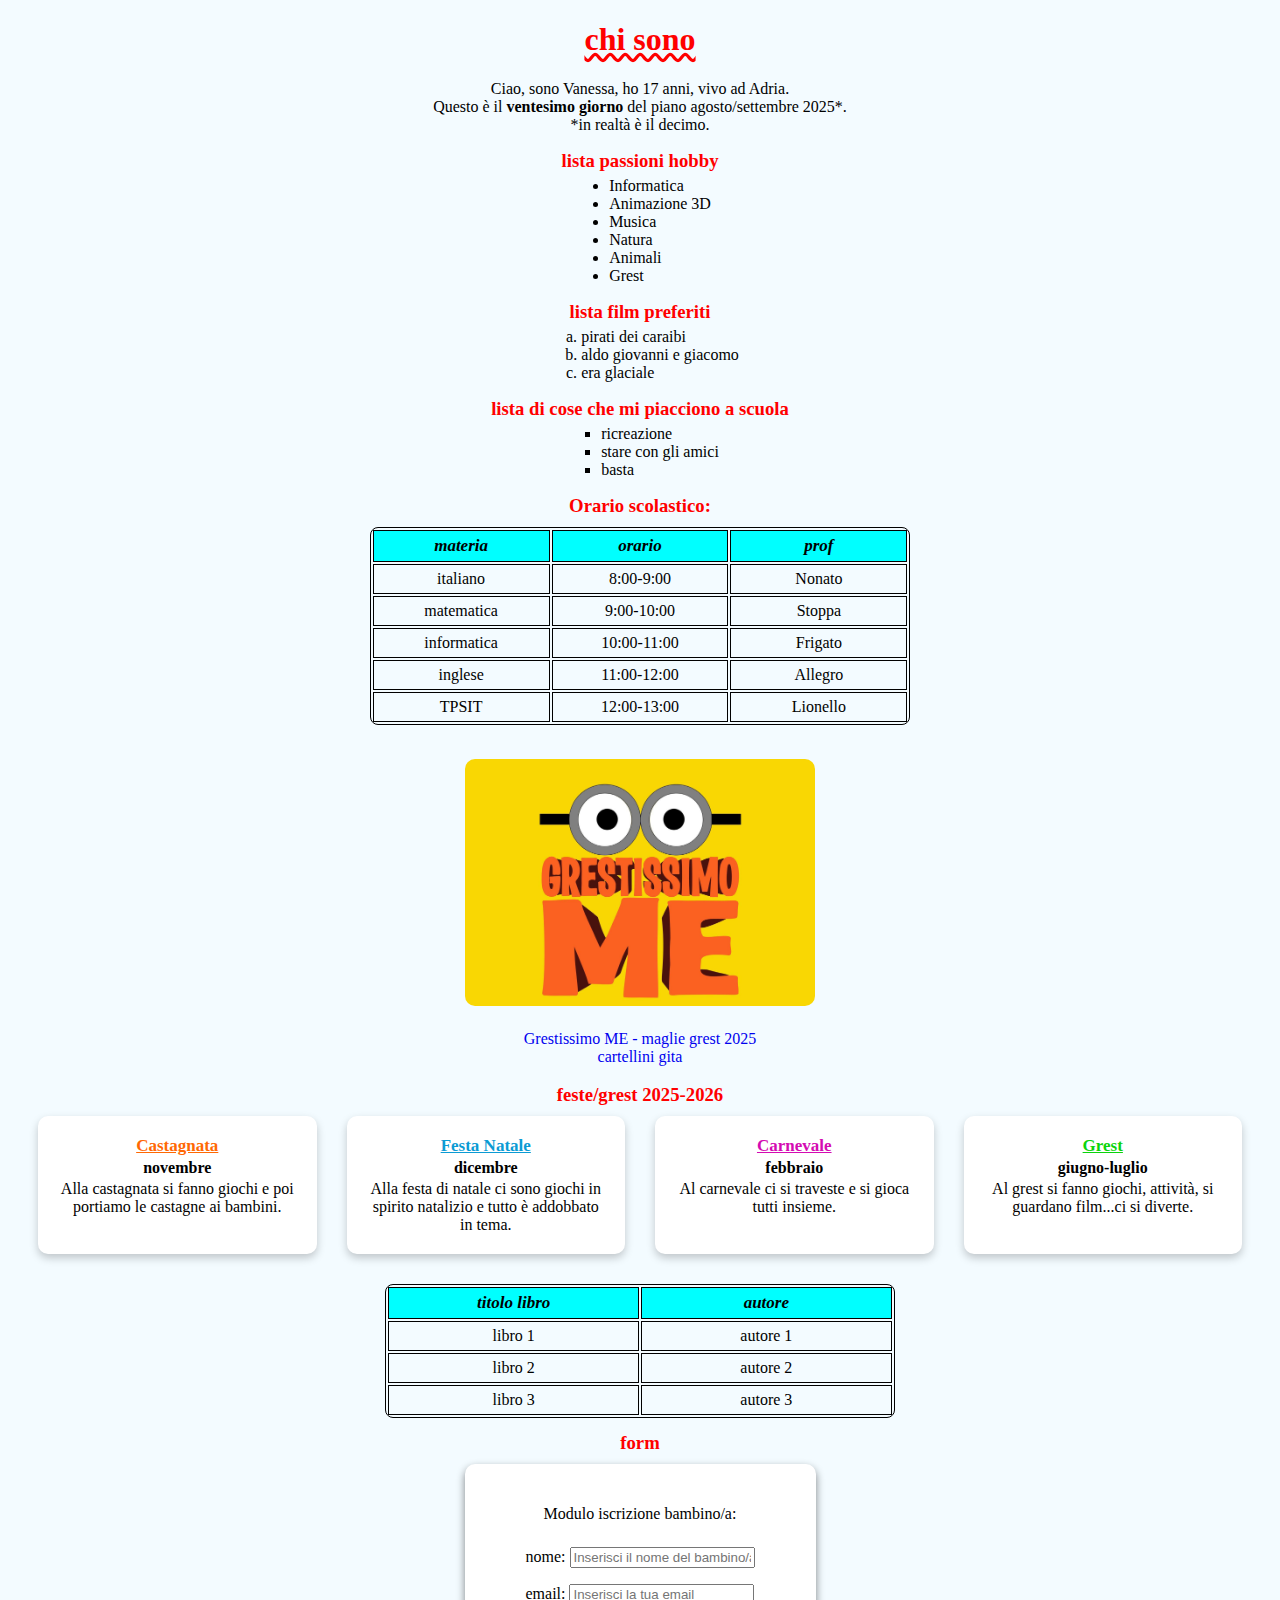
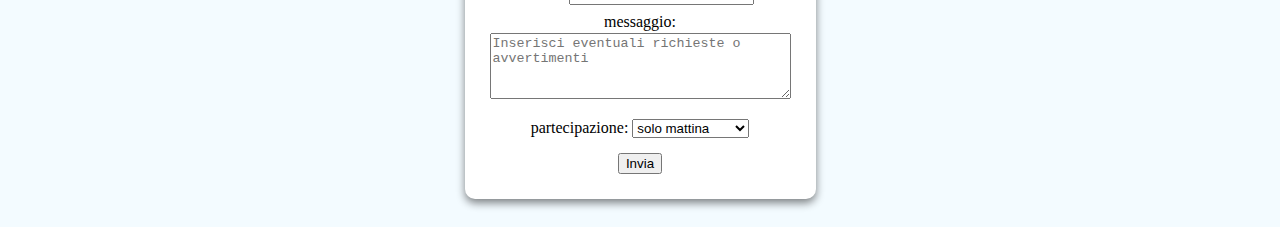
<file: index.html>
<!DOCTYPE html>
<html lang="it">
    <head>
        <meta charset="UTF-8">
        <title>giorno 20</title>
        <link rel="stylesheet" href="style20.css">
    </head>
    <body>
        <h1>chi sono</h1>
        <p>
            Ciao, sono Vanessa, ho 17 anni, vivo ad Adria.<br>
            Questo è il <b>ventesimo giorno</b> del piano agosto/settembre 2025*.<br>
            *in realtà è il decimo.
        </p>
        <h3>lista passioni hobby</h3>
        <ul class="lista">
            <li>Informatica</li>
            <li>Animazione 3D</li>
            <li>Musica</li>
            <li>Natura</li>
            <li>Animali</li>
            <li>Grest</li>
        </ul>
        <h3>lista film preferiti</h3>
        <ol class="lista" type="a">
            <li>pirati dei caraibi</li>
            <li>aldo giovanni e giacomo</li>
            <li>era glaciale</li>
        </ol>
        <h3>lista di cose che mi piacciono a scuola</h3>
        <ul class="lista" type="square">
            <li>ricreazione</li>
            <li>stare con gli amici</li>
            <li>basta</li>
        </ul>
        <h3>Orario scolastico:</h3>
        <table class="tabella">
            <tr>
                <th>materia</th>
                <th>orario</th>
                <th>prof</th>
            </tr>
            <tr>
                <td>italiano</td>
                <td>8:00-9:00</td>
                <td>Nonato</td>
            </tr>
            <tr>
                <td>matematica</td>
                <td>9:00-10:00</td>
                <td>Stoppa</td>
            </tr>
            <tr>
                <td>informatica</td>
                <td>10:00-11:00</td>
                <td>Frigato</td>
            </tr>
            <tr>
                <td>inglese</td>
                <td>11:00-12:00</td>
                <td>Allegro</td>
            </tr>
            <tr>
                <td>TPSIT</td>
                <td>12:00-13:00</td>
                <td>Lionello</td>
            </tr>
        </table>
        <br>
        <img src="IMG-20250515-WA0010.jpg" width="350" alt="maglia Grest 2025">
        <br>
        <a href="maglieGrest2025.html" target="_blank">Grestissimo ME - maglie grest 2025</a>
        <br>
        <a href="https://docs.google.com/document/d/1eNUy1KgDrqtyXqC8ojgORzjcOxKEfGa9sAEcAUmcrF0/edit?tab=t.0" target="_blank">cartellini gita</a>
        <br><br>
        <h3>feste/grest 2025-2026</h3>
        <div class="container">
            <div class="box">
                <div class="sottotitolo arancione">Castagnata</div>
                <h4>novembre</h4>
                <p class="descrizione">Alla castagnata si fanno giochi e poi portiamo le castagne ai bambini.</p>
            </div>
            <div class="box">
                <div class="sottotitolo azzurro">Festa Natale</div>
                <h4>dicembre</h4>
                <p class="descrizione">Alla festa di natale ci sono giochi in spirito natalizio e tutto è addobbato in tema.</p>
            </div>
            <div class="box">
                <div class="sottotitolo fucsia">Carnevale</div>
                <h4>febbraio</h4>
                <p class="descrizione">Al carnevale ci si traveste e si gioca tutti insieme.</p>
            </div>
            <div class="box">
                <div class="sottotitolo verde">Grest</div>
                <h4>giugno-luglio</h4>
                <p class="descrizione">Al grest si fanno giochi, attività, si guardano film...ci si diverte.</p>
            </div>
        </div>
        <table class="tabella">
            <tr>
                <th>titolo libro</th>
                <th>autore</th>
            </tr>
            <tr>
                <td>libro 1</td>
                <td>autore 1</td>
            </tr>
            <tr>
                <td>libro 2</td>
                <td>autore 2</td>
            </tr>
            <tr>
                <td>libro 3</td>
                <td>autore 3</td>
            </tr>
        </table>
        <br>
        <h3>form</h3>
        <div class="iscrizione">
            <p>Modulo iscrizione bambino/a:</p>
            <form action="fintoFile.php" method="post">
                <label for="nomeBambino">nome:</label>
                <input type="text" id="nomeBambino" name="nome" placeholder="Inserisci il nome del bambino/a"><br>
                <label for="email">email:</label>
                <input type="email" id="email" name="email" placeholder="Inserisci la tua email"><br>
                <label for="messaggio">messaggio:</label><br>
                <textarea id="messaggio" name="messaggio" rows="4" cols="35" placeholder="Inserisci eventuali richieste o avvertimenti"></textarea><br>
                <label for="partecipazione">partecipazione:</label>
                <select id="partecipazione"  name="partecipazione">
                    <option value="mattina">solo mattina</option>
                    <option value="pomeriggio">solo pomeriggio</option>
                    <option value="entrambi">entrambi</option>
                </select>
                <br>
                <button type="submit">Invia</button>
            </form>
        </div>
    </body>
</html>
</file>
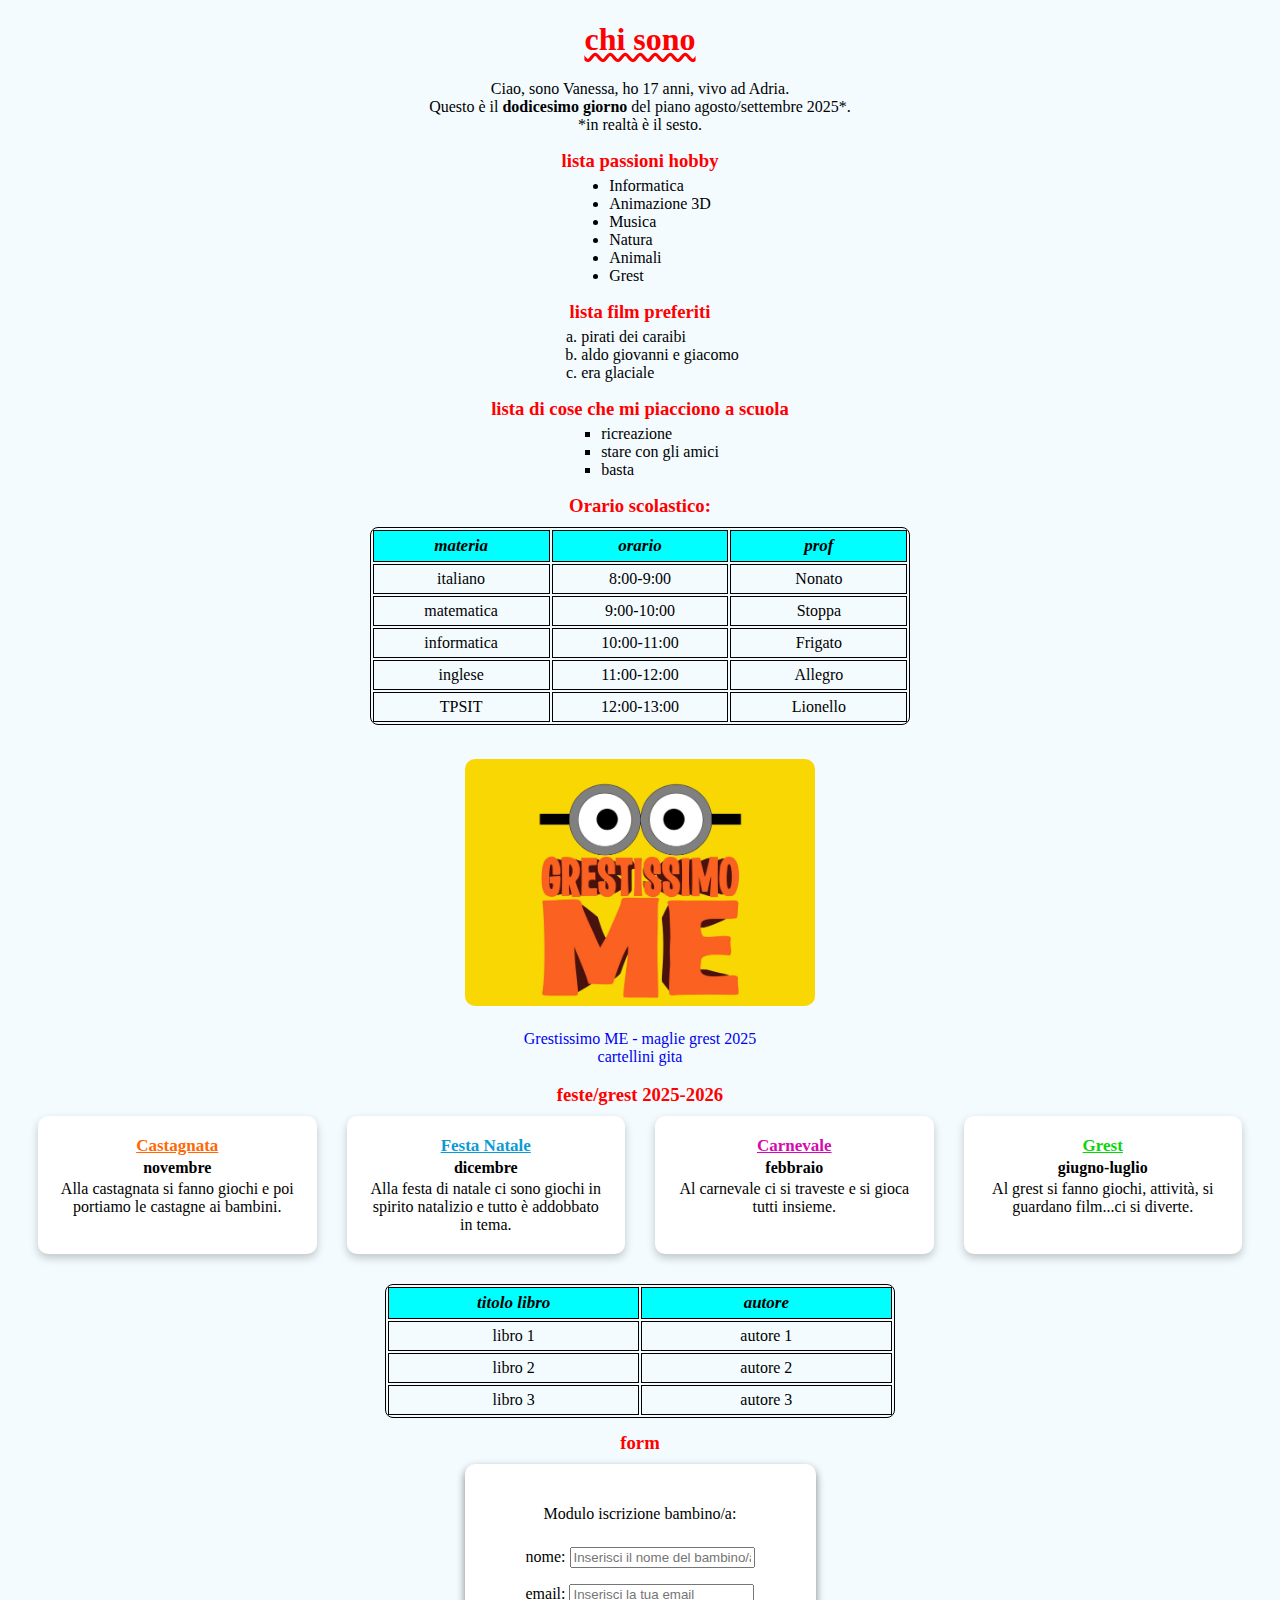
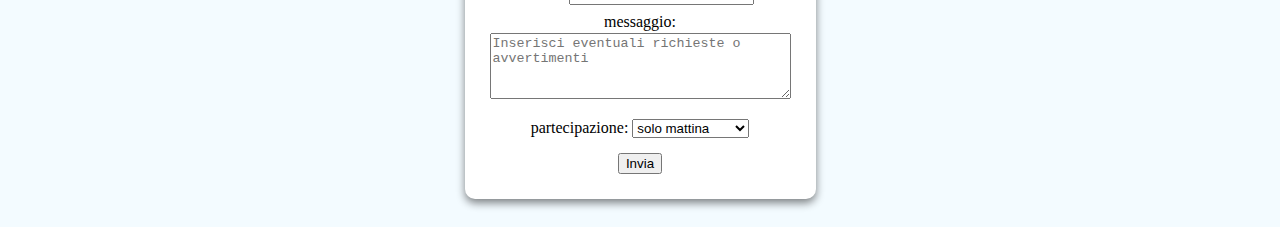
<file: index12.html>
<!DOCTYPE html>
<html lang="it">
    <head>
        <meta charset="UTF-8">
        <title>giorno 12</title>
        <link rel="stylesheet" href="style12.css">
    </head>
    <body>
        <h1>chi sono</h1>
        <p>
            Ciao, sono Vanessa, ho 17 anni, vivo ad Adria.<br>
            Questo è il <b>dodicesimo giorno</b> del piano agosto/settembre 2025*.<br>
            *in realtà è il sesto.
        </p>
        <h3>lista passioni hobby</h3>
        <ul class="lista">
            <li>Informatica</li>
            <li>Animazione 3D</li>
            <li>Musica</li>
            <li>Natura</li>
            <li>Animali</li>
            <li>Grest</li>
        </ul>
        <h3>lista film preferiti</h3>
        <ol class="lista" type="a">
            <li>pirati dei caraibi</li>
            <li>aldo giovanni e giacomo</li>
            <li>era glaciale</li>
        </ol>
        <h3>lista di cose che mi piacciono a scuola</h3>
        <ul class="lista" type="square">
            <li>ricreazione</li>
            <li>stare con gli amici</li>
            <li>basta</li>
        </ul>
        <h3>Orario scolastico:</h3>
        <table class="tabella">
            <tr>
                <th>materia</th>
                <th>orario</th>
                <th>prof</th>
            </tr>
            <tr>
                <td>italiano</td>
                <td>8:00-9:00</td>
                <td>Nonato</td>
            </tr>
            <tr>
                <td>matematica</td>
                <td>9:00-10:00</td>
                <td>Stoppa</td>
            </tr>
            <tr>
                <td>informatica</td>
                <td>10:00-11:00</td>
                <td>Frigato</td>
            </tr>
            <tr>
                <td>inglese</td>
                <td>11:00-12:00</td>
                <td>Allegro</td>
            </tr>
            <tr>
                <td>TPSIT</td>
                <td>12:00-13:00</td>
                <td>Lionello</td>
            </tr>
        </table>
        <br>
        <img src="IMG-20250515-WA0010.jpg" width="350" alt="maglia Grest 2025">
        <br>
        <a href="maglieGrest2025.html" target="_blank">Grestissimo ME - maglie grest 2025</a>
        <br>
        <a href="https://docs.google.com/document/d/1eNUy1KgDrqtyXqC8ojgORzjcOxKEfGa9sAEcAUmcrF0/edit?tab=t.0" target="_blank">cartellini gita</a>
        <br><br>
        <h3>feste/grest 2025-2026</h3>
        <div class="container">
            <div class="box">
                <div class="sottotitolo arancione">Castagnata</div>
                <h4>novembre</h4>
                <p class="descrizione">Alla castagnata si fanno giochi e poi portiamo le castagne ai bambini.</p>
            </div>
            <div class="box">
                <div class="sottotitolo azzurro">Festa Natale</div>
                <h4>dicembre</h4>
                <p class="descrizione">Alla festa di natale ci sono giochi in spirito natalizio e tutto è addobbato in tema.</p>
            </div>
            <div class="box">
                <div class="sottotitolo fucsia">Carnevale</div>
                <h4>febbraio</h4>
                <p class="descrizione">Al carnevale ci si traveste e si gioca tutti insieme.</p>
            </div>
            <div class="box">
                <div class="sottotitolo verde">Grest</div>
                <h4>giugno-luglio</h4>
                <p class="descrizione">Al grest si fanno giochi, attività, si guardano film...ci si diverte.</p>
            </div>
        </div>
        <table class="tabella">
            <tr>
                <th>titolo libro</th>
                <th>autore</th>
            </tr>
            <tr>
                <td>libro 1</td>
                <td>autore 1</td>
            </tr>
            <tr>
                <td>libro 2</td>
                <td>autore 2</td>
            </tr>
            <tr>
                <td>libro 3</td>
                <td>autore 3</td>
            </tr>
        </table>
        <br>
        <h3>form</h3>
        <div class="iscrizione">
            <p>Modulo iscrizione bambino/a:</p>
            <form action="fintoFile.php" method="post">
                <label for="nomeBambino">nome:</label>
                <input type="text" id="nomeBambino" name="nome" placeholder="Inserisci il nome del bambino/a"><br>
                <label for="email">email:</label>
                <input type="email" id="email" name="email" placeholder="Inserisci la tua email"><br>
                <label for="messaggio">messaggio:</label><br>
                <textarea id="messaggio" name="messaggio" rows="4" cols="35" placeholder="Inserisci eventuali richieste o avvertimenti"></textarea><br>
                <label for="partecipazione">partecipazione:</label>
                <select id="partecipazione"  name="partecipazione">
                    <option value="mattina">solo mattina</option>
                    <option value="pomeriggio">solo pomeriggio</option>
                    <option value="entrambi">entrambi</option>
                </select>
                <br>
                <button type="submit">Invia</button>
            </form>
        </div>
    </body>
</html>
</file>
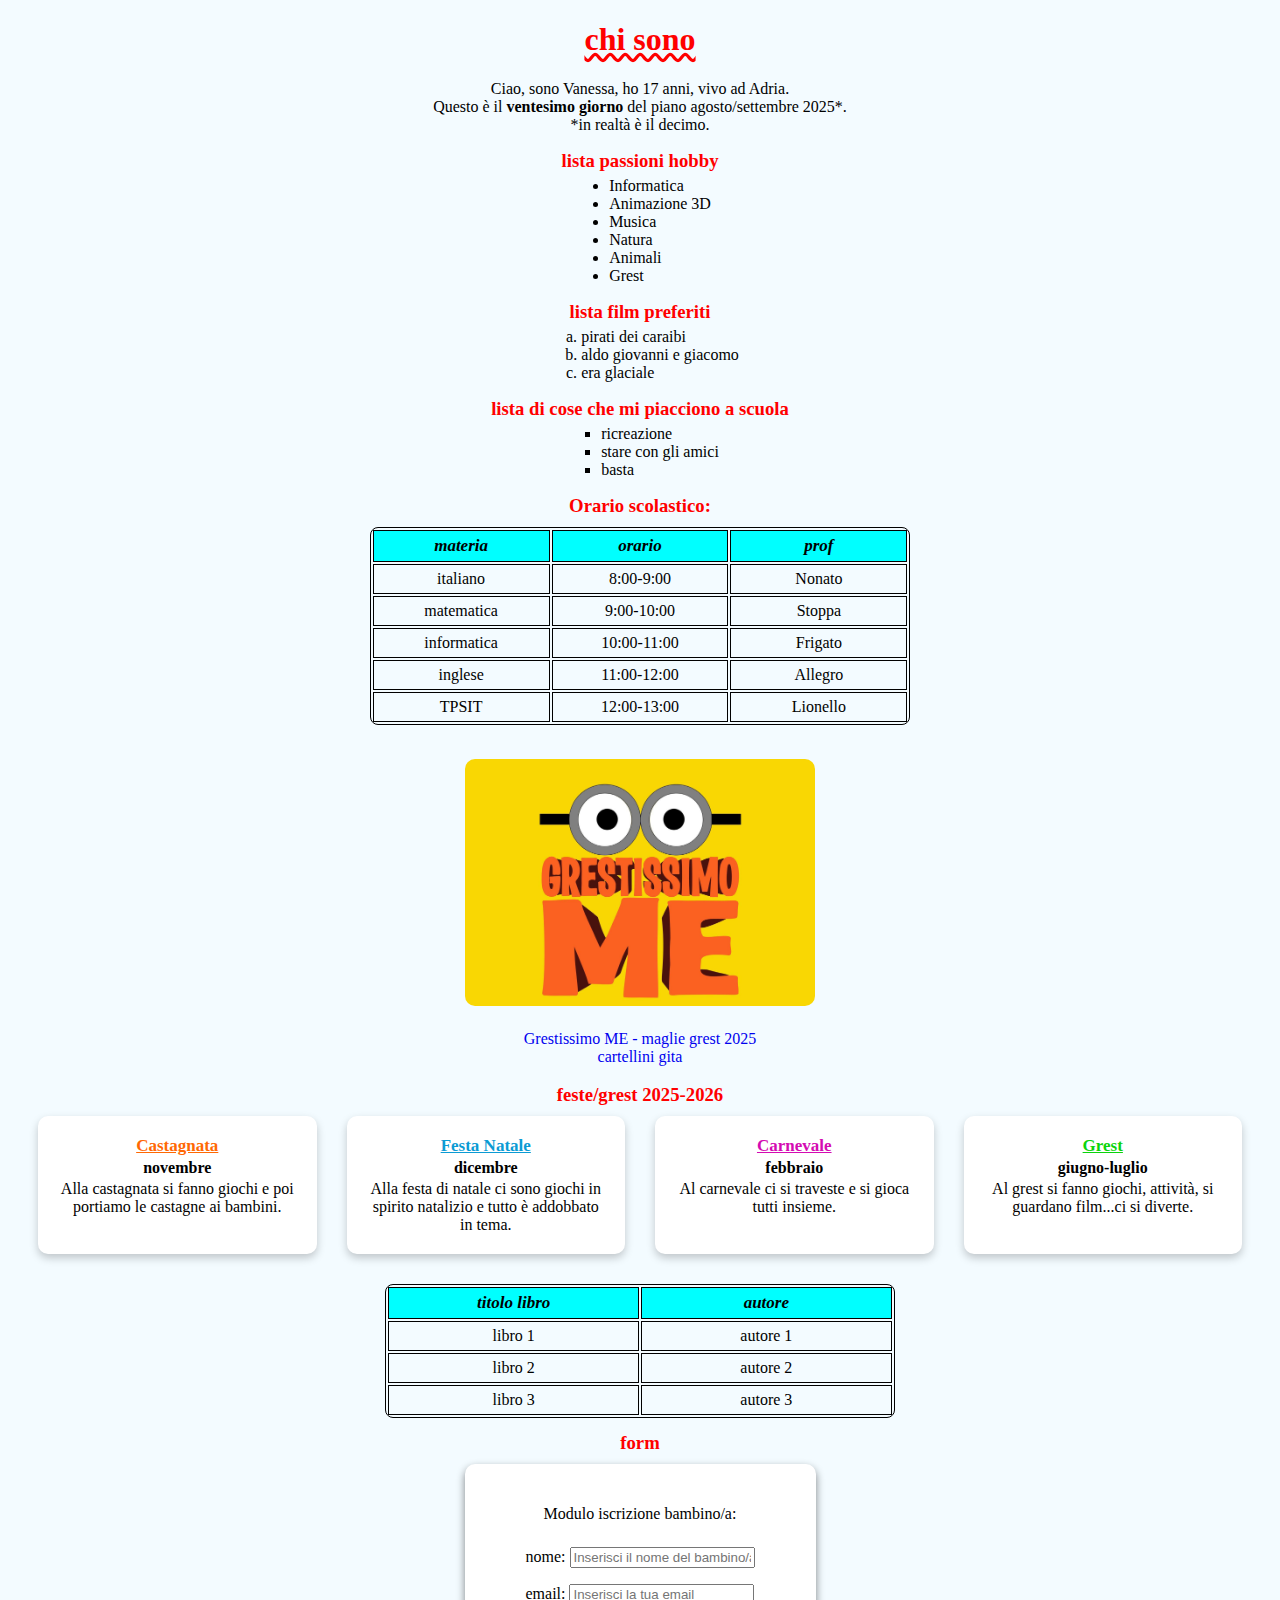
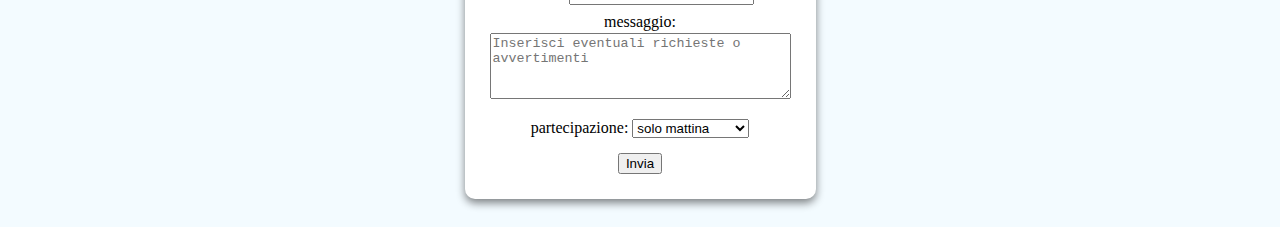
<file: index20.html>
<!DOCTYPE html>
<html lang="it">
    <head>
        <meta charset="UTF-8">
        <title>giorno 20</title>
        <link rel="stylesheet" href="style20.css">
    </head>
    <body>
        <h1>chi sono</h1>
        <p>
            Ciao, sono Vanessa, ho 17 anni, vivo ad Adria.<br>
            Questo è il <b>ventesimo giorno</b> del piano agosto/settembre 2025*.<br>
            *in realtà è il decimo.
        </p>
        <h3>lista passioni hobby</h3>
        <ul class="lista">
            <li>Informatica</li>
            <li>Animazione 3D</li>
            <li>Musica</li>
            <li>Natura</li>
            <li>Animali</li>
            <li>Grest</li>
        </ul>
        <h3>lista film preferiti</h3>
        <ol class="lista" type="a">
            <li>pirati dei caraibi</li>
            <li>aldo giovanni e giacomo</li>
            <li>era glaciale</li>
        </ol>
        <h3>lista di cose che mi piacciono a scuola</h3>
        <ul class="lista" type="square">
            <li>ricreazione</li>
            <li>stare con gli amici</li>
            <li>basta</li>
        </ul>
        <h3>Orario scolastico:</h3>
        <table class="tabella">
            <tr>
                <th>materia</th>
                <th>orario</th>
                <th>prof</th>
            </tr>
            <tr>
                <td>italiano</td>
                <td>8:00-9:00</td>
                <td>Nonato</td>
            </tr>
            <tr>
                <td>matematica</td>
                <td>9:00-10:00</td>
                <td>Stoppa</td>
            </tr>
            <tr>
                <td>informatica</td>
                <td>10:00-11:00</td>
                <td>Frigato</td>
            </tr>
            <tr>
                <td>inglese</td>
                <td>11:00-12:00</td>
                <td>Allegro</td>
            </tr>
            <tr>
                <td>TPSIT</td>
                <td>12:00-13:00</td>
                <td>Lionello</td>
            </tr>
        </table>
        <br>
        <img src="IMG-20250515-WA0010.jpg" width="350" alt="maglia Grest 2025">
        <br>
        <a href="maglieGrest2025.html" target="_blank">Grestissimo ME - maglie grest 2025</a>
        <br>
        <a href="https://docs.google.com/document/d/1eNUy1KgDrqtyXqC8ojgORzjcOxKEfGa9sAEcAUmcrF0/edit?tab=t.0" target="_blank">cartellini gita</a>
        <br><br>
        <h3>feste/grest 2025-2026</h3>
        <div class="container">
            <div class="box">
                <div class="sottotitolo arancione">Castagnata</div>
                <h4>novembre</h4>
                <p class="descrizione">Alla castagnata si fanno giochi e poi portiamo le castagne ai bambini.</p>
            </div>
            <div class="box">
                <div class="sottotitolo azzurro">Festa Natale</div>
                <h4>dicembre</h4>
                <p class="descrizione">Alla festa di natale ci sono giochi in spirito natalizio e tutto è addobbato in tema.</p>
            </div>
            <div class="box">
                <div class="sottotitolo fucsia">Carnevale</div>
                <h4>febbraio</h4>
                <p class="descrizione">Al carnevale ci si traveste e si gioca tutti insieme.</p>
            </div>
            <div class="box">
                <div class="sottotitolo verde">Grest</div>
                <h4>giugno-luglio</h4>
                <p class="descrizione">Al grest si fanno giochi, attività, si guardano film...ci si diverte.</p>
            </div>
        </div>
        <table class="tabella">
            <tr>
                <th>titolo libro</th>
                <th>autore</th>
            </tr>
            <tr>
                <td>libro 1</td>
                <td>autore 1</td>
            </tr>
            <tr>
                <td>libro 2</td>
                <td>autore 2</td>
            </tr>
            <tr>
                <td>libro 3</td>
                <td>autore 3</td>
            </tr>
        </table>
        <br>
        <h3>form</h3>
        <div class="iscrizione">
            <p>Modulo iscrizione bambino/a:</p>
            <form action="fintoFile.php" method="post">
                <label for="nomeBambino">nome:</label>
                <input type="text" id="nomeBambino" name="nome" placeholder="Inserisci il nome del bambino/a"><br>
                <label for="email">email:</label>
                <input type="email" id="email" name="email" placeholder="Inserisci la tua email"><br>
                <label for="messaggio">messaggio:</label><br>
                <textarea id="messaggio" name="messaggio" rows="4" cols="35" placeholder="Inserisci eventuali richieste o avvertimenti"></textarea><br>
                <label for="partecipazione">partecipazione:</label>
                <select id="partecipazione"  name="partecipazione">
                    <option value="mattina">solo mattina</option>
                    <option value="pomeriggio">solo pomeriggio</option>
                    <option value="entrambi">entrambi</option>
                </select>
                <br>
                <button type="submit">Invia</button>
            </form>
        </div>
    </body>
</html>
</file>
<file: style20.css>
body {
    background-color: rgb(243, 251, 255);
    text-align: center;
    font-size: 16px;
}
h1 {
    color: red;
    text-decoration: underline;
    text-decoration-style: wavy;
}
h3 {
    margin-bottom: 0;
    margin-top: 0;
    color: red;
}
.lista {
    margin-top: 5px;
    display: inline-block;
    text-align: left;
}
.tabella {
    margin-bottom: 10px;
    margin-top: 10px;
    margin-left: 20px;
    margin-right: 20px;
    display: inline-block;
    border: 1pt black solid;
    text-align: center;
    border-radius: 8px;
}
th {
    border: 1pt black solid;
    background-color: aqua;
    padding: 5px;
    font-size: 17px;
    font-style: italic;
}
td {
    border: 1pt black solid;
    padding: 5px;
    width:17%;
}
img {
    margin-top: 20px;
    margin-bottom: 20px;
    border-radius: 10px;
}
a:hover {
    color:rgb(3, 185, 33);
    font-weight: bold;
}
a:link {
    text-decoration: none;
}
.container {
    margin-top: 10px;
    margin-bottom: 20px;
    margin-right: 30px;
    margin-left: 30px;
    display: flex;
    flex-wrap: wrap;
    gap: 30px;
    justify-content: center;
}
.box {
    flex: 1 1 90px;
    padding: 20px;
    background-color: white;
    border-radius: 10px;
    box-shadow: 0 4px 8px rgba(0, 0, 0, 0.212);
}
.sottotitolo {
    margin-bottom: 2px;
    margin-top: 0;
    font-size: 17px;
    font-weight: bold;
    text-decoration: underline;
}
h4 {
    margin-bottom: 3px;
    margin-top: 3px;
}
.descrizione {
    margin-bottom: 0;
    margin-top: 2px;
}
.iscrizione {
    margin-bottom: 20px;
    margin-top: 10px;
    width: fit-content;
    display: inline-block;
    padding: 25px;
    background-color: white;
    border-radius: 10px;
    box-shadow: 0 4px 8px rgba(0, 0, 0, 0.486);
}
input {
    margin-top: 8px;
    margin-bottom: 8px;
}
textarea {
    margin-top: 2px;
    margin-bottom: 8px;
}
select {
    margin-top: 8px;
    margin-bottom: 15px;
}
.arancione {
    color:rgb(255, 104, 3);
}
.azzurro {
    color:rgb(11, 155, 212);
}
.fucsia {
    color:rgb(212, 11, 178);
}
.verde {
    color:rgb(11, 212, 11);
}
@media (max-width: 768px) {
    body {
        font-size: 14px;
        padding: 10px;
    }
    .container {
        flex-direction: column;
        gap: 20px;
        margin: 0 10px;
    }
    .box {
        width: 100%;
        padding: 15px;
    }
    img {
        width: 90%;
        height: auto;
    }
    .tabella {
        width: 95%;
        margin: 0 auto;
        display: block;
    }
    .iscrizione {
        width: 90%;
        padding: 15px;
    }
    textarea {
        width: 100%;
    }
}
</file>
<file: style12.css>
body {
    background-color: rgb(243, 251, 255);
    text-align: center;
    font-size: 16px;
}
h1 {
    color: red;
    text-decoration: underline;
    text-decoration-style: wavy;
}
h3 {
    margin-bottom: 0;
    margin-top: 0;
    color: red;
}
.lista {
    margin-top: 5px;
    display: inline-block;
    text-align: left;
}
.tabella {
    margin-bottom: 10px;
    margin-top: 10px;
    margin-left: 20px;
    margin-right: 20px;
    display: inline-block;
    border: 1pt black solid;
    text-align: center;
    border-radius: 8px;
}
th {
    border: 1pt black solid;
    background-color: aqua;
    padding: 5px;
    font-size: 17px;
    font-style: italic;
}
td {
    border: 1pt black solid;
    padding: 5px;
    width:17%;
}
img {
    margin-top: 20px;
    margin-bottom: 20px;
    border-radius: 10px;
}
a:hover {
    color:rgb(3, 185, 33);
    font-weight: bold;
}
a:link {
    text-decoration: none;
}
.container {
    margin-top: 10px;
    margin-bottom: 20px;
    margin-right: 30px;
    margin-left: 30px;
    display: flex;
    flex-wrap: wrap;
    gap: 30px;
    justify-content: center;
}
.box {
    flex: 1 1 90px;
    padding: 20px;
    background-color: white;
    border-radius: 10px;
    box-shadow: 0 4px 8px rgba(0, 0, 0, 0.212);
}
.sottotitolo {
    margin-bottom: 2px;
    margin-top: 0;
    font-size: 17px;
    font-weight: bold;
    text-decoration: underline;
}
h4 {
    margin-bottom: 3px;
    margin-top: 3px;
}
.descrizione {
    margin-bottom: 0;
    margin-top: 2px;
}
.iscrizione {
    margin-bottom: 20px;
    margin-top: 10px;
    width: fit-content;
    display: inline-block;
    padding: 25px;
    background-color: white;
    border-radius: 10px;
    box-shadow: 0 4px 8px rgba(0, 0, 0, 0.486);
}
input {
    margin-top: 8px;
    margin-bottom: 8px;
}
textarea {
    margin-top: 2px;
    margin-bottom: 8px;
}
select {
    margin-top: 8px;
    margin-bottom: 15px;
}
.arancione {
    color:rgb(255, 104, 3);
}
.azzurro {
    color:rgb(11, 155, 212);
}
.fucsia {
    color:rgb(212, 11, 178);
}
.verde {
    color:rgb(11, 212, 11);
}

/*
Non dovrei mettere ul type="square", adesso si fa così:
ul.lista-scuola {
    list-style-type: square;
}
ul.lista-hobby {
    list-style-type: circle;
}
in HTML: 
<ul class="lista-scuola">
    <li>ricreazione</li>
</ul>
*/
</file>
